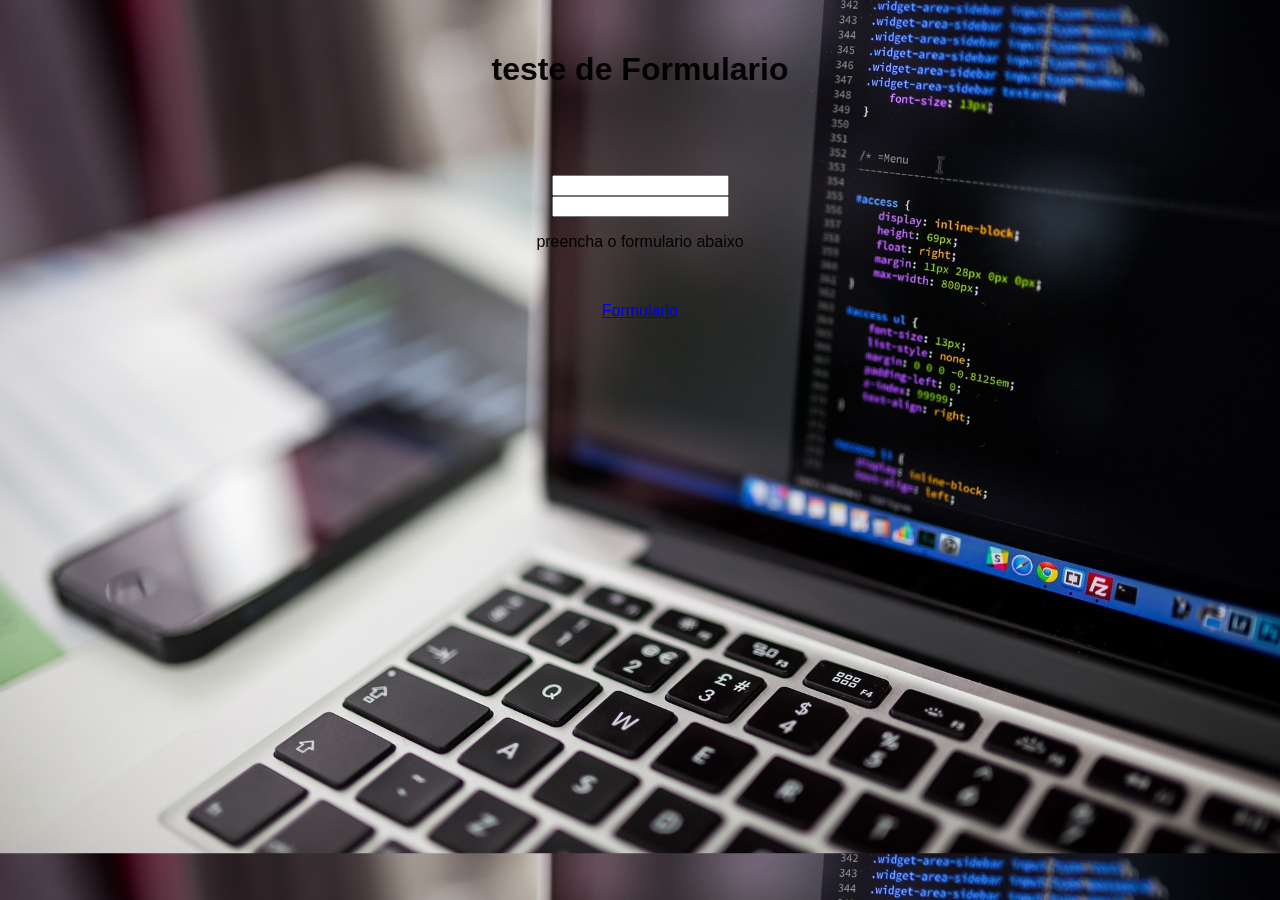
<file: formulario/index.html>
<!DOCTYPE html>
<html lang="pt-br">
<head>
    <meta charset="UTF-8">
    <meta name="viewport" content="width=device-width, initial-scale=1.0">
    <title>SITE</title>
    <link rel="stylesheet" href="style.css">
</head>
<body>
    <header>
        <h1>teste de Formulario</h1>
    </header>
    <main>
        <input type="email" nome="email", id="email"><br>
        <input type="password", nome="passaword", id="passoword">
        <section id="assunto">
            <p>preencha o formulario abaixo</p>
        </section>
    </main>
    <article>
        <aside>
            <a href="./pagina02.html" rel="next">Formulario</a>
        </aside>
    </article>

</body>
</html>
</file>
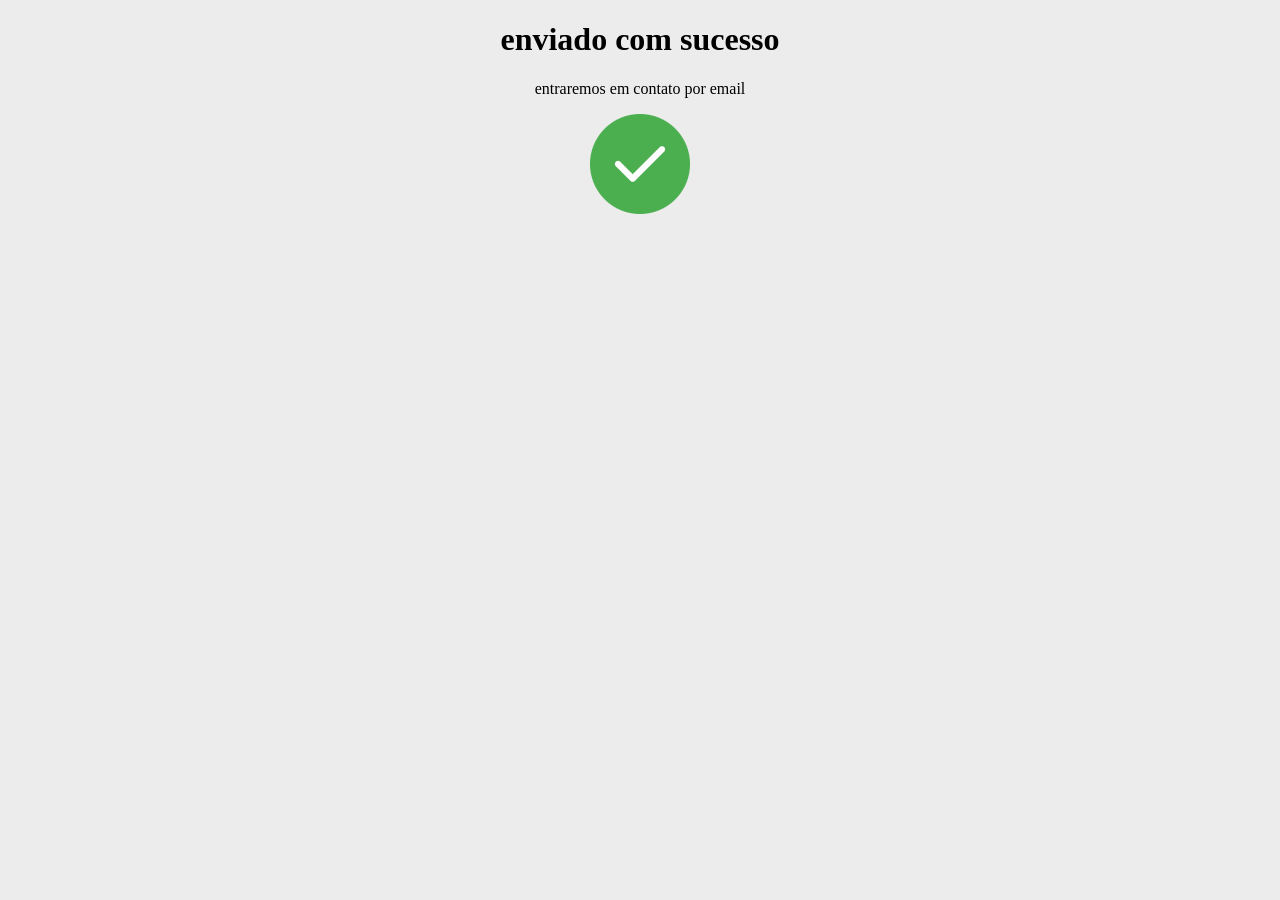
<file: formulario/pag03.html>
<!DOCTYPE html>
<html lang="pt-br">
<head>
    <meta charset="UTF-8">
    <meta name="viewport" content="width=device-width, initial-scale=1.0">
    <title>FINALIZADO</title>
    <style>
        body {
            background-color: rgb(236, 236, 236);
        }
        h1 {
            text-align: center;
        }
        p {
            text-align: center;
        }
        img {
            height: 100px;
            text-align: center;
            margin-right: auto;
            margin-left: auto;
            display: block;

        }
    </style>
</head>
<body>
    <h1> enviado com sucesso </h1>
    <p>entraremos em contato por email </p>
    <img src="imagens/enviadoooo.png" alt="">
</body>
</html>
</file>
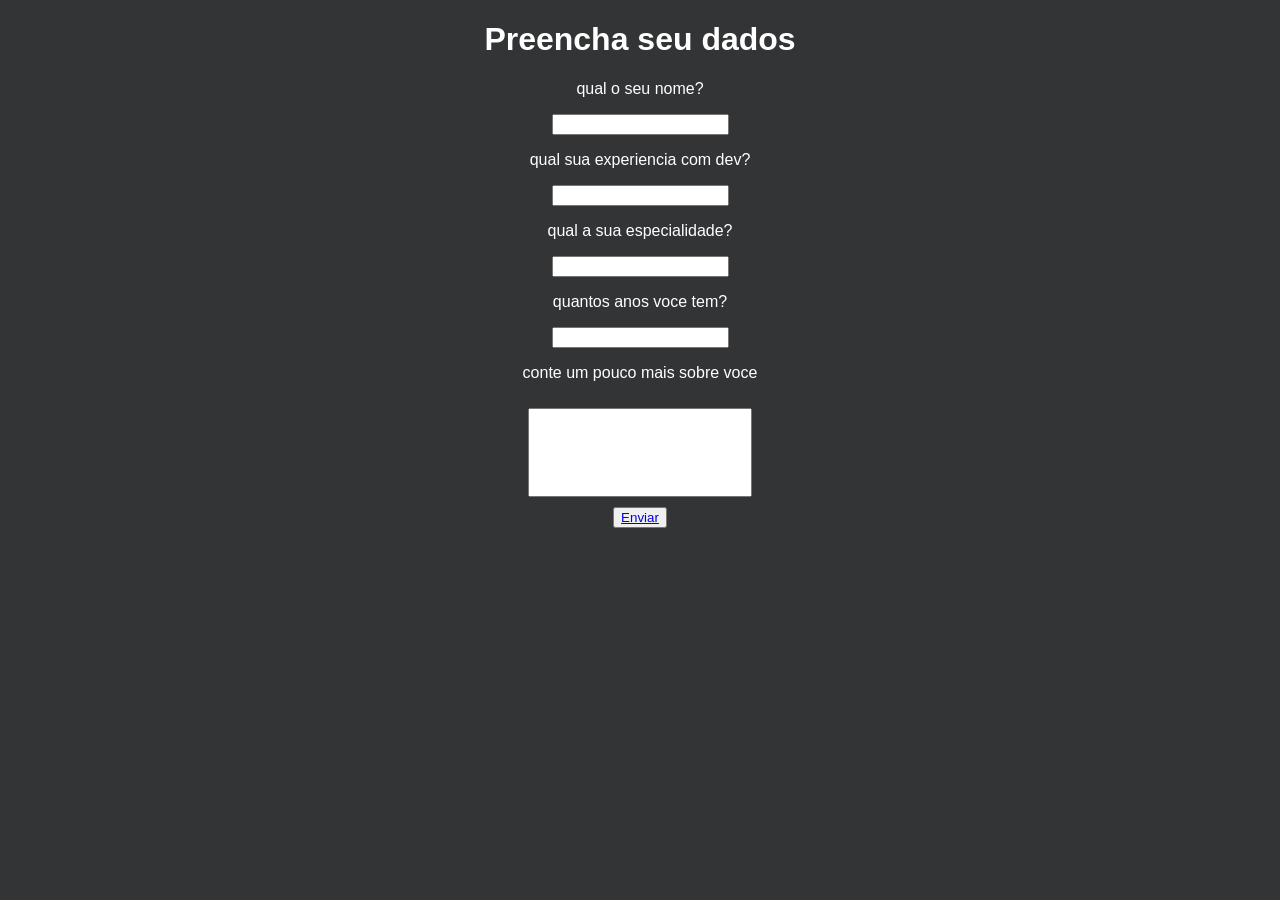
<file: formulario/pagina02.html>
<!DOCTYPE html>
<html lang="tp-br">
<head>
    <meta charset="UTF-8">
    <meta name="viewport" content="width=device-width, initial-scale=1.0">
    <title>formulario</title>
    <link rel="stylesheet" href="style02.css">
</head>
<body>
    <header>
        <h1>Preencha seu dados</h1>
        <p>qual o seu nome?</p> 
        <main>
            <input type="nome">
        </main>
        <p>qual sua experiencia com dev?</p>
        <main>
            <input type="text">
        </main>
        <p>qual a sua especialidade?</p>
        <input type="text">
        <p>quantos anos voce tem?</p>
        <input type="text">
        <p>conte um pouco mais sobre voce</p>
        <label>
            <input type="text">
        </label>
    </header>
    <button ><a href="pag03.html">Enviar</a></button>
</body>
</html>
</file>
<file: formulario/style.css>
body {
    background-image: url(./imagens/laptop-2620118_1920.jpg);
    background-size: 100%;
    font-family: Arial, Helvetica, sans-serif;
   
}
p {
    color: rgba(0, 0, 0, 0.966);
    text-align: center;
}
h1 {
    color: rgba(0, 0, 0, 0.966);
    text-align: center;
    padding: 30px;

}
main{
    text-align: center;
    border: 80px;
    padding: 35px
}
article >  aside {
    text-align: center;
   
}
</file>
<file: formulario/style02.css>
body {
    background-color: rgb(50, 52, 53);
    text-align: center;
    font-family: Arial, Helvetica, sans-serif;
}

label > input {
   
    width: 150px;
   padding: 35px;
   margin: 10px
}

p {
    color: white;
}
h1 {
    color: white;
}
</file>
